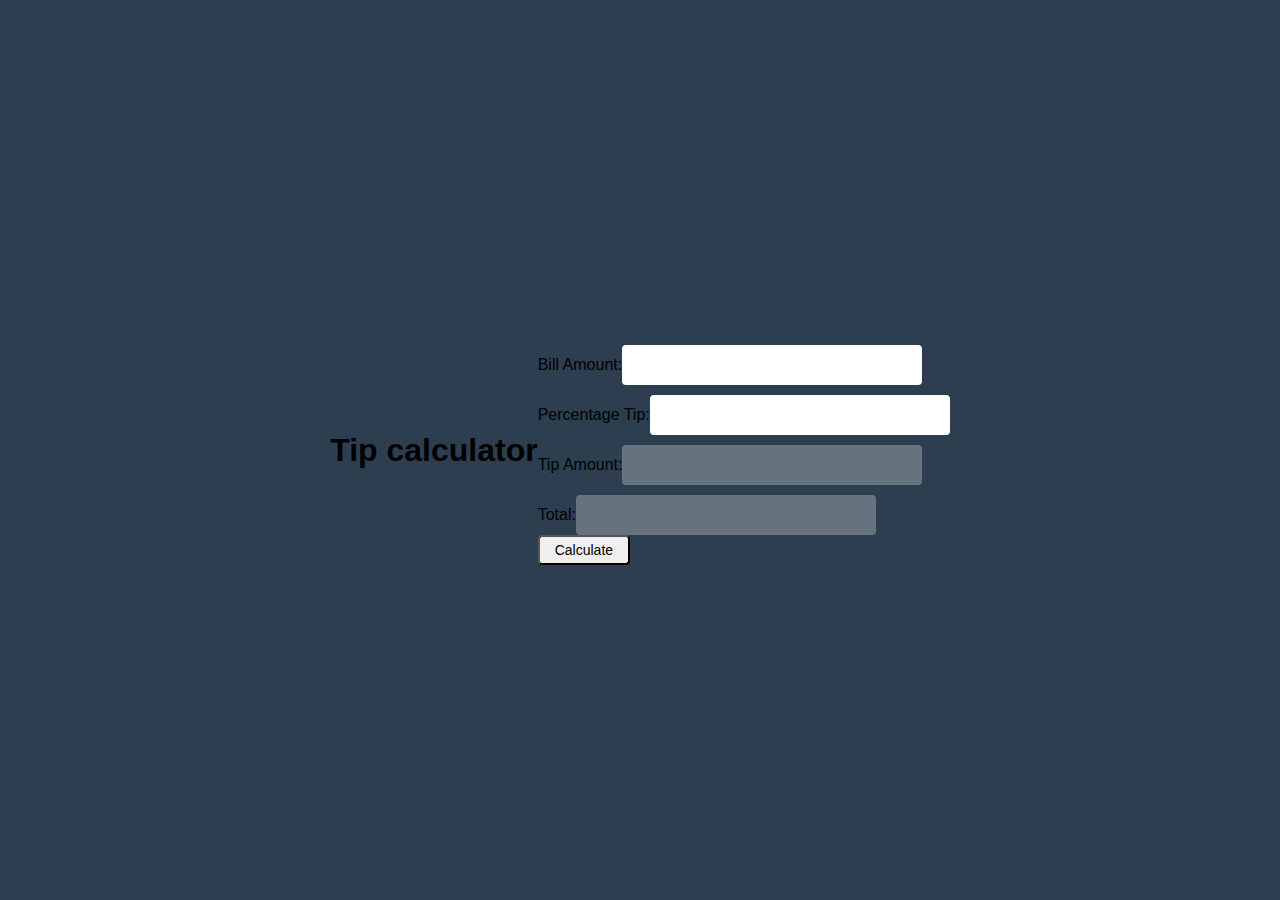
<file: index.html>
<!DOCTYPE html>
<html lang="en">

<head>
    <meta charset="UTF-8">
    <meta name="viewport" content="width=device-width, initial-scale=1.0">
    <meta http-equiv="X-UA-Compatible" content="ie=edge">
    <link rel="stylesheet" href="style.css">
    <title>Tip Calculator</title>
</head>

<body>
    <h1><span id="tip-word">Tip</span> calculator</h1>
    <div id="calculator">
        <label>Bill Amount:</label><input id="bill-amount"></br>
        <label>Percentage Tip:</label><input id="percentage-tip"></br>
        <label>Tip Amount:</label><input id="tip-amount" disabled></br>
        <label>Total:</label><input id="total" disabled></br>
        <button id="calculate">Calculate</button>
    </div>
    <script src="app.js"></script>
</body>

</html>
</file>
<file: style.css>
* {
    box-sizing: border-box;
}

body {
    background-color: #2c3e50;
    display: flex;
    align-items: center;
    justify-content: center;
    min-height: 100vh;
    margin: 0;
    font-family: Verdana, Geneva, Tahoma, sans-serif;
}

button {
    cursor: pointer;
    font-size: 14px;
    border-radius: 4px;
    padding: 5px 15px;
}

select {
    width: 200px;
    padding: 5px;
    appearance: none;
    -webkit-appearance: none;
    -moz-appearance: none;
    border-radius: 0;
    background-color: #a7c5e3;
}

select:focus,
button:focus {
    outline: 0;
}

.settings-btn {
    position: absolute;
    bottom: 30px;
    left: 30px;
}

.settings {
    position: absolute;
    top: 0;
    left: 0;
    width: 100%;
    background-color: rgba(0, 0, 0, 0.3);
    height: 70px;
    color: #fff;
    display: flex;
    align-items: center;
    justify-content: center;
    transform: translateY(0);
    transition: transform 0.3s ease-in-out;
}

.settings.hide {
    transform: translateY(-100%);
}

.container {
    background-color: #34495e;
    padding: 20px;
    border-radius: 4px;
    box-shadow: 0 3px 5px rgba(0, 0, 0, 0.3);
    color: #fff;
    position: relative;
    text-align: center;
    width: 500px;
}

h2 {
    background-color: rgba(0, 0, 0, 0.3);
    padding: 8px;
    border-radius: 4px;
    margin: 0 0 40px;
}

h1 {
    margin: 0;
}

input {
    border: 0;
    border-radius: 4px;
    font-size: 14px;
    width: 300px;
    padding: 12px 20px;
    margin-top: 10px;
}

.score-container {
    position: absolute;
    top: 60px;
    right: 20px;
}

.time-container {
    position: absolute;
    top: 60px;
    left: 20px;
}

.end-game-container {
    background-color: inherit;
    display: none;
    align-items: center;
    justify-content: center;
    flex-direction: column;
    position: absolute;
    top: 0;
    left: 0;
    width: 100%;
    height: 100%;
    z-index: 1;
}
</file>
